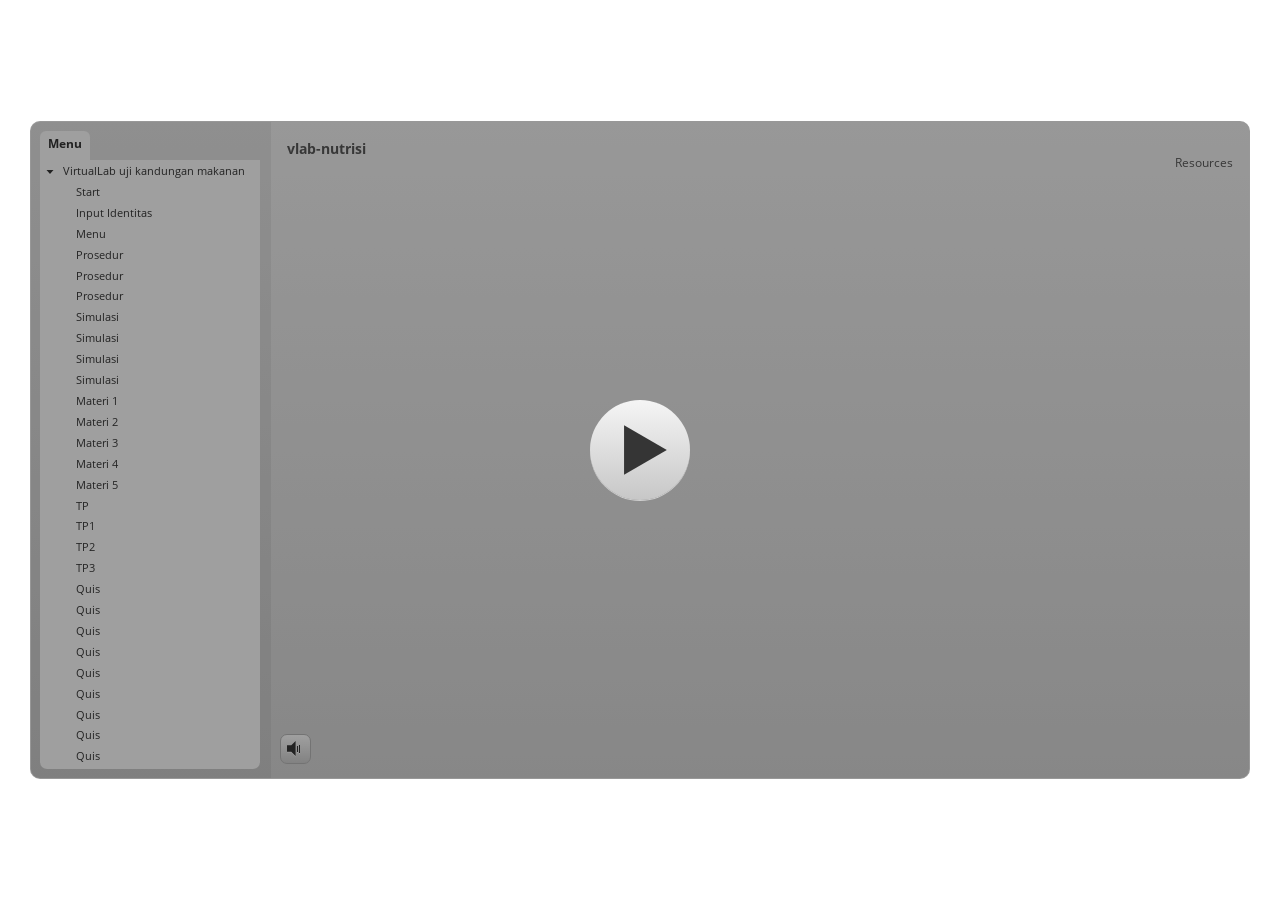
<file: index.html>
<!DOCTYPE html>
<html lang="en-US">
<head>
  <meta charset="utf-8">
  <title>vlab-nutrisi</title>
  <meta http-equiv="refresh" content="0; url=story.html">
  <script>
    window.location.replace("story.html");
  </script>
</head>
<body>
  <p>Redirecting to <a href="story.html">story.html</a>...</p>
</body>
</html>
</file>
